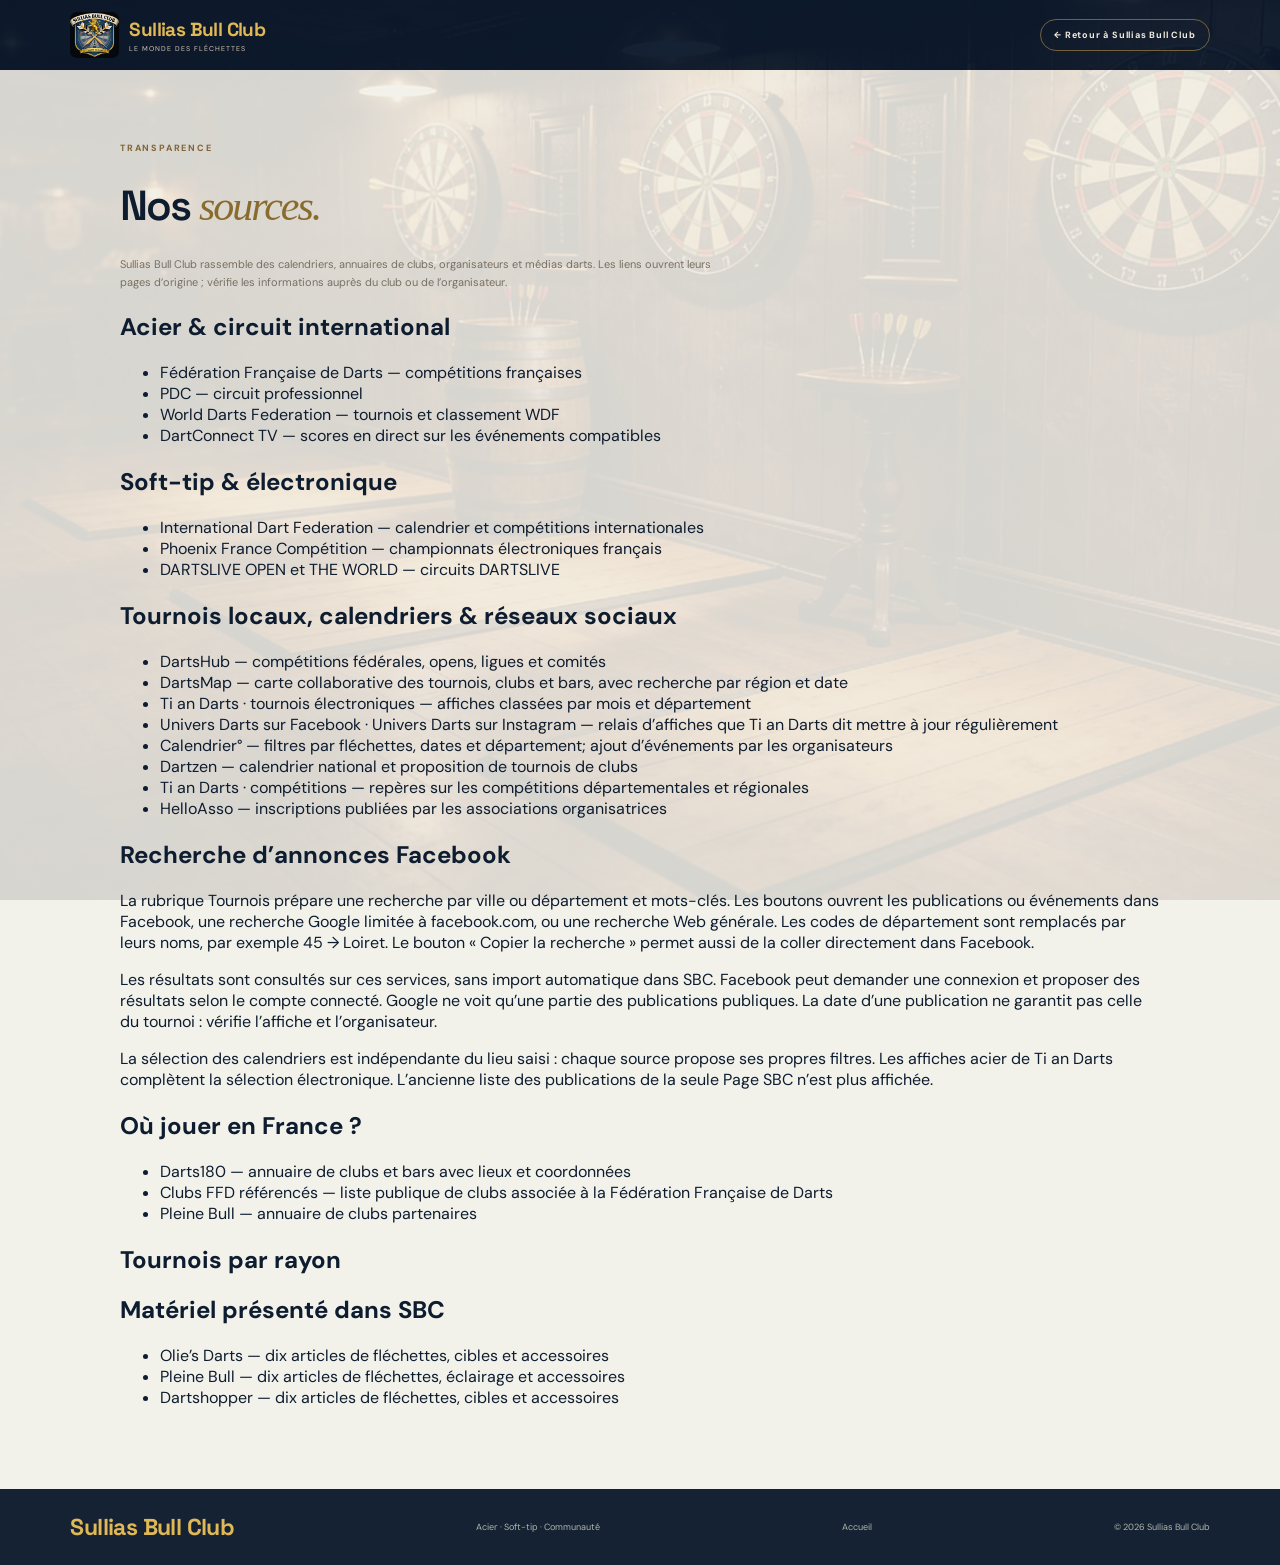
<file: site/sources.html>
<!doctype html>
<html lang="fr">
<head>
  <meta charset="utf-8">
  <meta name="viewport" content="width=device-width,initial-scale=1">
  <meta name="theme-color" content="#0d1c2f">
  <link rel="icon" href="./assets/sbc-app-192.png" type="image/png">
  <link rel="stylesheet" href="./styles.css">
  <link rel="manifest" href="./manifest.webmanifest">
  <title>Sources | Sullias Bull Club</title>
</head>
<body>
  <header class="topbar">
    <a class="brand" href="./" aria-label="Sullias Bull Club, accueil"><img class="club-logo" src="./assets/sbc-logo.png" alt=""><span class="brand-copy"><span class="brand-mark">Sullias Bull Club</span><span class="brand-sub">LE MONDE DES FLÉCHETTES</span></span></a>
    <a class="mode-chip" href="./">← Retour à Sullias Bull Club</a>
  </header>
  <main class="section">
    <span class="section-kicker">TRANSPARENCE</span>
    <h1 style="font:600 42px/1.05 var(--display);letter-spacing:-2px">Nos <em style="font-family:Georgia,serif;color:#896b2e;font-weight:400">sources.</em></h1>
    <p class="section-note" style="max-width:600px;margin-top:12px">Sullias Bull Club rassemble des calendriers, annuaires de clubs, organisateurs et médias darts. Les liens ouvrent leurs pages d’origine ; vérifie les informations auprès du club ou de l’organisateur.</p>

    <h2>Acier & circuit international</h2>
    <ul>
      <li><a href="https://www.ffdarts.fr/">Fédération Française de Darts</a> — compétitions françaises</li>
      <li><a href="https://www.pdc.tv/">PDC</a> — circuit professionnel</li>
      <li><a href="https://dartswdf.com/">World Darts Federation</a> — tournois et classement WDF</li>
      <li><a href="https://tv.dartconnect.com/">DartConnect TV</a> — scores en direct sur les événements compatibles</li>
    </ul>

    <h2>Soft-tip & électronique</h2>
    <ul>
      <li><a href="https://www.idfdarts.org/">International Dart Federation</a> — calendrier et compétitions internationales</li>
      <li><a href="https://phoenixfrancecompetition.fr/calendriers/">Phoenix France Compétition</a> — championnats électroniques français</li>
      <li><a href="https://www.dartslive-open.jp/">DARTSLIVE OPEN</a> et <a href="https://www.darts-theworld.com/">THE WORLD</a> — circuits DARTSLIVE</li>
    </ul>

    <h2>Tournois locaux, calendriers & réseaux sociaux</h2>
    <ul>
      <li><a href="https://compet.dartshub.fr/">DartsHub</a> — compétitions fédérales, opens, ligues et comités</li>
      <li><a href="https://dartsmap.fr/">DartsMap</a> — carte collaborative des tournois, clubs et bars, avec recherche par région et date</li>
      <li><a href="https://tiandarts.fr/tournois-flechettes-electros/">Ti an Darts · tournois électroniques</a> — affiches classées par mois et département</li>
      <li><a href="https://www.facebook.com/groups/869524631311158/">Univers Darts sur Facebook</a> · <a href="https://www.instagram.com/universdarts/">Univers Darts sur Instagram</a> — relais d’affiches que Ti an Darts dit mettre à jour régulièrement</li>
      <li><a href="https://calendrier.tournois-apps.com/">Calendrier°</a> — filtres par fléchettes, dates et département; ajout d’événements par les organisateurs</li>
      <li><a href="https://dartzen.com/tournois-flechettes-a-venir-france/">Dartzen</a> — calendrier national et proposition de tournois de clubs</li>
      <li><a href="https://tiandarts.fr/competitions-de-flechettes/">Ti an Darts · compétitions</a> — repères sur les compétitions départementales et régionales</li>
      <li><a href="https://www.helloasso.com/">HelloAsso</a> — inscriptions publiées par les associations organisatrices</li>
    </ul>

    <h2>Recherche d’annonces Facebook</h2>
    <p>La rubrique Tournois prépare une recherche par ville ou département et mots-clés. Les boutons ouvrent les publications ou événements dans Facebook, une recherche Google limitée à facebook.com, ou une recherche Web générale. Les codes de département sont remplacés par leurs noms, par exemple 45 → Loiret. Le bouton « Copier la recherche » permet aussi de la coller directement dans Facebook.</p>
    <p>Les résultats sont consultés sur ces services, sans import automatique dans SBC. Facebook peut demander une connexion et proposer des résultats selon le compte connecté. Google ne voit qu’une partie des publications publiques. La date d’une publication ne garantit pas celle du tournoi : vérifie l’affiche et l’organisateur.</p>
    <p>La sélection des calendriers est indépendante du lieu saisi : chaque source propose ses propres filtres. Les affiches acier de <a href="https://tiandarts.fr/tournois-a-venir/">Ti an Darts</a> complètent la sélection électronique. L’ancienne liste des publications de la seule Page SBC n’est plus affichée.</p>

    <h2>Où jouer en France ?</h2>
    <ul>
      <li><a href="https://darts180.fr/pages/trouver-un-club-de-flechettes-en-france">Darts180</a> — annuaire de clubs et bars avec lieux et coordonnées</li>
      <li><a href="https://www.google.com/maps/d/u/0/embed?mid=1Reigr1WjJE1hiUwXoMZQ1BGS9-6HF0Y&amp;ehbc=2E312F&amp;noprof=1&amp;ll=47.20706318987194%2C3.1511541456113346&amp;z=7">Clubs FFD référencés</a> — liste publique de clubs associée à la Fédération Française de Darts</li>
      <li><a href="https://pleinebull.fr/pages/clubs-partenaires">Pleine Bull</a> — annuaire de clubs partenaires</li>
    </ul>
    <p class="event-footnote">La rubrique « Où jouer » de SBC présente une liste simple filtrable par numéro de département, ville ou nom. Les entrées sont compilées depuis ces annuaires publics et peuvent changer ; vérifie les coordonnées, horaires et conditions d’accueil à la source.</p>

    <h2>Tournois par rayon</h2>
    <p class="event-footnote">Le carrousel utilise les annonces publiques DartsMap et des annonces complémentaires sourcées. Rayons de 50 à 500 km autour de Viglain, ou France entière, toutes disciplines confondues. Jusqu’à dix annonces sont affichées par sélection, parmi le nombre total indiqué. Les distances sont à vol d’oiseau ; certaines localisations sont approximatives. Les conditions de participation restent à confirmer auprès des organisateurs.</p>
    <p class="event-footnote">Repérage géographique : contours IGN/Etalab du projet <a href="https://github.com/gregoiredavid/france-geojson">France GeoJSON, Grégoire David</a>, sous Licence Ouverte, métropole, Corse et DROM. Les collectivités d’outre-mer ne sont pas couvertes par ces contours.</p>

    <h2>Matériel présenté dans SBC</h2>
    <ul>
      <li><a href="https://www.olies-darts.com/">Olie’s Darts</a> — dix articles de fléchettes, cibles et accessoires</li>
      <li><a href="https://pleinebull.fr/collections/nouveautes-flechettes">Pleine Bull</a> — dix articles de fléchettes, éclairage et accessoires</li>
      <li><a href="https://www.dartshopper.fr/vente/">Dartshopper</a> — dix articles de fléchettes, cibles et accessoires</li>
    </ul>
    <p class="event-footnote">Collecte des boutiques programmée toutes les 30 minutes sur GitHub Actions (un retard reste possible). Le catalogue est rechargé à l’ouverture de SBC, puis toutes les 30 minutes ; l’heure du relevé reste visible. Quatre sélections : CIBLE, FLÉCHETTES, PACK et PROMO, jusqu’à dix articles par famille et par vendeur. Les remises au panier ne sont pas déduites artificiellement des prix unitaires. Certaines sélections peuvent rester vides si la boutique limite la collecte. Les remises conditionnelles au panier sont indiquées séparément. Les carrousels changent d’article toutes les cinq secondes. En cas d’indisponibilité, le dernier relevé est conservé. Prix définitif et disponibilité à confirmer chez le vendeur.</p>

    <div class="event-footnote">Les publications Facebook et Instagram ne sont pas toutes publiques ou indexées. Tu peux proposer une annonce publique depuis la rubrique Tournois ; elle sera vérifiée auprès de l’organisateur avant publication.</div>
  </main>
  <footer><a class="brand" href="./"><span class="brand-mark">Sullias Bull Club</span></a><span>Acier · Soft-tip · Communauté</span><a href="./">Accueil</a><span>© 2026 Sullias Bull Club</span></footer>
  <script>if('serviceWorker' in navigator && location.protocol.startsWith('http'))navigator.serviceWorker.register('./sw.js').catch(()=>{});</script>
</body>
</html>
</file>
<file: site/styles.css>
@import url('https://fonts.googleapis.com/css2?family=DM+Sans:wght@400;500;600;700&family=Space+Grotesk:wght@500;600;700&display=swap');
:root{--ink:#18221c;--paper:#f3f3ed;--lime:#c5f35b;--muted:#778075;--line:#dfe2d8;--white:#fff;--display:'Space Grotesk',sans-serif;--body:'DM Sans',sans-serif}*{box-sizing:border-box}html{scroll-behavior:smooth;scroll-padding-top:86px}body{margin:0;background:var(--paper);color:var(--ink);font-family:var(--body);padding-bottom:0}a{color:inherit;text-decoration:none}button,input{font:inherit}.topbar{height:70px;background:var(--ink);color:white;display:flex;align-items:center;justify-content:space-between;padding:0 max(5.5%,calc((100% - 1180px)/2));position:sticky;top:0;z-index:10}.brand{display:flex;align-items:center;gap:12px}.brand-mark{font:700 28px var(--display);letter-spacing:-2px;color:var(--lime)}.brand-dot{color:#fff}.brand-sub{font-size:8px;letter-spacing:1.2px;color:#aeb8aa}.top-right{display:flex;align-items:center;gap:14px}.mode-chip{border:1px solid #586454;border-radius:30px;padding:9px 13px;background:transparent;color:#e8ede3;font-size:9px;letter-spacing:.8px;font-weight:700;cursor:pointer}.mode-chip span{margin-left:7px;color:var(--lime)}.search-button{width:34px;height:34px;border:0;border-radius:50%;background:#29362b;color:white;font-size:24px;cursor:pointer}.install-button{border:0;background:var(--lime);color:var(--ink);border-radius:20px;padding:10px 14px;font-size:10px;font-weight:700;cursor:pointer}.hero{min-height:435px;background:var(--ink);color:white;position:relative;overflow:hidden;padding:68px max(9%,calc((100% - 1040px)/2)) 52px}.hero-copy{position:relative;z-index:2;max-width:560px}.eyebrow,.section-kicker{font-size:9px;letter-spacing:1.8px;font-weight:700;color:#718267}.eyebrow{display:flex;align-items:center;gap:9px;color:var(--lime)}.pulse{width:7px;height:7px;background:var(--lime);border-radius:50%;box-shadow:0 0 0 5px #c5f35b1d}.hero h1{font:600 clamp(43px,6vw,69px)/.99 var(--display);letter-spacing:-3.8px;margin:24px 0 16px}.hero h1 em,.section-top h2 em,.live-copy h2 em,.guide-band h2 em{font-family:Georgia,serif;font-weight:400;color:var(--lime)}.hero p{font-size:13px;line-height:1.8;max-width:390px;color:#b3bcb1}.hero-cta{display:inline-flex;align-items:center;gap:24px;margin-top:17px;font-size:9px;font-weight:700;letter-spacing:1.3px;text-transform:uppercase}.hero-cta span{font-size:18px;color:var(--lime)}.hero-glow{position:absolute;right:5%;top:-40%;width:60%;height:160%;background:radial-gradient(ellipse,#71874428 0%,transparent 66%)}.hero-board{position:absolute;right:max(9%,calc((100% - 1060px)/2));top:27px;width:355px;height:355px;border:2px solid #d4ddce88;border-radius:50%;background:repeating-conic-gradient(from -9deg,#dfe6d9 0deg 1deg,transparent 1deg 18deg),radial-gradient(circle,transparent 0 8%,#dfe6d9 8.5% 9%,transparent 9.5% 31%,#dfe6d9 31.5% 32%,transparent 32.5% 58%,#dfe6d9 58.5% 59%,transparent 59.5% 79%,#dfe6d9 79.5% 80%,transparent 80.5%),repeating-conic-gradient(#26362b 0 18deg,#18221c 18deg 36deg);box-shadow:0 0 0 7px #9e4538,0 0 0 9px #e6e5d8,0 0 70px #d4e56c18}.board-lines{position:absolute;left:50%;top:0;bottom:0;width:2px;background:#e2e5da}.board-lines:after{content:'';position:absolute;left:-176px;top:50%;height:2px;width:352px;background:#e2e5da}.board-ring{position:absolute;inset:10%;border-radius:50%;border:7px solid #a24336}.ring-inner{inset:33%;border-width:5px;border-color:#bf4636}.board-bull{position:absolute;left:calc(50% - 16px);top:calc(50% - 16px);width:32px;height:32px;border-radius:50%;border:7px solid #d7ef60;background:#bb4738}.dart{position:absolute;z-index:2;left:32%;top:35%;width:158px;height:3px;background:linear-gradient(90deg,#e8ece2,#c5f35b);transform:rotate(-36deg);box-shadow:0 0 12px #c5f35b77}.dart:before{content:'';position:absolute;left:-10px;top:-5px;border-left:11px solid var(--lime);border-top:6px solid transparent;border-bottom:6px solid transparent}.dart:after{content:'';position:absolute;right:0;top:-5px;width:20px;height:12px;background:var(--lime);clip-path:polygon(0 50%,100% 0,70% 50%,100% 100%)}.hero-orbit{position:absolute;inset:-26px;border:1px solid #c5f35b2b;border-radius:50%}.hero-stamp{position:absolute;right:-32px;bottom:24px;font:700 14px/1.2 var(--display);letter-spacing:2px;text-align:center;color:#d1d9c8}.hero-stamp i{font-style:normal;color:var(--lime)}.hero-foot{position:absolute;left:max(9%,calc((100% - 1040px)/2));right:max(9%,calc((100% - 1040px)/2));bottom:0;height:34px;border-top:1px solid #415043;display:flex;justify-content:space-between;align-items:center;color:#8f9b8d;font-size:8px;letter-spacing:1.3px}.quick-nav{display:grid;grid-template-columns:repeat(3,1fr);padding:0 max(9%,calc((100% - 1040px)/2));background:var(--lime)}.quick-nav a{height:72px;border-right:1px solid #18221c20;display:flex;align-items:center;gap:10px;padding:0 14px;font-size:11px;font-weight:700}.quick-nav a:first-child{border-left:1px solid #18221c20}.quick-nav a b{margin-left:auto;font-size:14px;font-weight:500}.quick-icon{font-size:19px}.section{padding:65px max(9%,calc((100% - 1040px)/2))}.section-top{display:flex;align-items:end;justify-content:space-between;gap:22px}.section-top h2{font:600 37px/1.08 var(--display);letter-spacing:-1.8px;margin:9px 0 0}.section-top h2 em{color:#788755}.section-note{max-width:260px;margin:0 0 5px;color:var(--muted);font-size:11px;line-height:1.6}.filter-row{display:flex;gap:8px;margin:24px 0 18px;flex-wrap:wrap}.pill{border:1px solid #d5dace;color:#5e675e;border-radius:22px;padding:8px 13px;background:transparent;font-size:9px;font-weight:600;cursor:pointer}.pill.active{background:var(--ink);color:var(--lime);border-color:var(--ink)}.cards-grid{display:grid;grid-template-columns:repeat(3,1fr);gap:14px}.source-card{background:white;border:1px solid #e4e6df;border-radius:12px;padding:19px;min-height:164px;display:flex;flex-direction:column;transition:transform .18s,box-shadow .18s}.source-card:hover,.deal-card:hover,.event-card:hover{transform:translateY(-3px);box-shadow:0 11px 26px #1721170e}.source-top{display:flex;align-items:center;justify-content:space-between}.source-badge{font-size:8px;letter-spacing:.8px;font-weight:700;color:#58634e;background:#eaf0dc;border-radius:4px;padding:6px 8px}.source-badge.soft{color:#795f47;background:#f2e8dc}.source-badge.media{color:#536c70;background:#e3eeee}.source-card h3{font:600 17px var(--display);margin:14px 0 7px}.source-card p{font-size:10px;line-height:1.6;color:#70796d;margin:0 0 14px}.source-link{margin-top:auto;font-size:9px;font-weight:700;letter-spacing:.7px;text-transform:uppercase}.source-link span{color:#77944e;margin-left:8px}.event-section{background:#e9ebe3;padding:60px max(9%,calc((100% - 1040px)/2))}.big-dept{font:600 22px var(--display);color:#a1aa9c;letter-spacing:-1px}.event-tools{display:flex;justify-content:space-between;align-items:center;gap:15px;margin:23px 0}.search-field{min-width:250px;display:flex;align-items:center;gap:9px;background:white;border:1px solid #dce0d4;border-radius:8px;padding:0 12px;height:39px;color:#778075}.search-field span{font-size:21px}.search-field input{width:100%;border:0;outline:none;background:transparent;font-size:10px;color:var(--ink)}.search-field input::placeholder{color:#939b90}.compact{margin:0}.compact .pill{padding:8px 11px}.event-grid{display:grid;grid-template-columns:repeat(3,1fr);gap:13px}.event-card{background:white;border-radius:11px;border:1px solid #e1e5dc;padding:17px;transition:.18s}.event-card-head{display:flex;justify-content:space-between;align-items:flex-start;gap:10px}.event-type{font-size:8px;font-weight:700;letter-spacing:.6px;text-transform:uppercase;padding:6px 8px;border-radius:4px;background:#e9efd9;color:#5e7140}.event-type.community{background:#efe7dd;color:#80654d}.verify-state{font-size:8px;color:#859080}.event-date{font:600 11px var(--display);color:#70834f}.event-card h3{font:600 15px/1.3 var(--display);margin:10px 0 5px}.event-place{font-size:10px;color:#667065}.event-extra{display:flex;justify-content:space-between;border-top:1px solid #e7e9e2;margin-top:13px;padding-top:11px;color:#8a9287;font-size:9px}.event-card a{font-weight:700;color:#50653a}.event-footnote{margin:18px 0 0;color:#727b70;font-size:9px;line-height:1.55}.event-footnote span{color:#768951}.no-results{grid-column:1/-1;padding:28px;background:#f6f7f3;border-radius:10px;color:#757d72;font-size:12px}.live-section{padding-top:58px;padding-bottom:58px}.live-card{position:relative;overflow:hidden;min-height:300px;border-radius:17px;background:var(--ink);color:white;padding:25px 34px}.live-signal{display:flex;align-items:center;gap:8px;position:relative;z-index:2;color:var(--lime);font-size:8px;letter-spacing:1.5px;font-weight:700}.live-signal i{width:6px;height:6px;background:#ed5c49;border-radius:50%;box-shadow:0 0 0 4px #ed5c4928}.live-copy{position:relative;z-index:2;max-width:380px}.live-copy h2{font:600 38px/1.04 var(--display);letter-spacing:-1.7px;margin:26px 0 12px}.live-copy p{font-size:11px;line-height:1.65;color:#b1bbb0;max-width:320px}.light-link{display:inline-block;margin-top:9px;font-size:9px;font-weight:700;letter-spacing:.8px;text-transform:uppercase}.light-link span{color:var(--lime);margin-left:13px}.score-art{position:absolute;right:8%;top:20px;width:320px;height:250px;display:grid;place-items:center}.score-ring{position:absolute;inset:7px;border:1px solid #c5f35b35;border-radius:50%;box-shadow:inset 0 0 60px #c5f35b09}.score-frame{width:185px;height:185px;border:7px solid #a8493a;outline:3px solid #e1e1d5;border-radius:50%;background:repeating-conic-gradient(#e2e4d9 0deg 2deg,transparent 2deg 18deg),repeating-conic-gradient(#26352b 0 18deg,#162019 18deg 36deg);position:relative;display:flex;align-items:center;justify-content:center;flex-direction:column;box-shadow:0 0 0 13px #1b281d}.score-frame:after{content:'';position:absolute;width:27px;height:27px;border-radius:50%;background:#c5f35b;border:7px solid #b34336}.score-frame span,.score-frame b,.score-frame i,.score-frame small{z-index:1}.score-frame span{position:absolute;top:15px;right:11px;background:#ed5946;border-radius:10px;padding:4px 6px;font-size:7px;font-weight:700}.score-frame b{font:700 35px var(--display);color:#fff;text-shadow:0 2px 5px #111}.score-frame i{font:700 19px var(--display);color:var(--lime);font-style:normal;margin-top:-4px}.score-frame small{position:absolute;bottom:17px;color:#dae3d3;font-size:6px;letter-spacing:1px}.deal-grid{display:grid;grid-template-columns:repeat(3,1fr);gap:14px;margin-top:24px}.deal-card{display:flex;flex-direction:column;min-height:185px;padding:19px;background:white;border:1px solid #e2e5dc;border-radius:12px;transition:.18s}.deal-name{font:600 18px var(--display);margin-top:20px}.deal-description{font-size:10px;color:#748071;line-height:1.6;margin:8px 0 15px}.deal-card a{margin-top:auto;font-size:9px;font-weight:700;text-transform:uppercase;letter-spacing:.8px}.deal-card a span{color:#769244;margin-left:8px}.disclaimer{font-size:9px;color:#838b80;margin-top:15px}.guide-band{background:#263329;color:#fff;padding:32px max(9%,calc((100% - 1040px)/2));display:flex;align-items:center;gap:22px}.guide-symbol{color:var(--lime);font-size:35px}.guide-band h2{font:600 22px var(--display);margin:7px 0}.guide-band h2 em{color:var(--lime)}.guide-band p{font-size:10px;color:#b0b9ae;margin:0}.guide-band>a{margin-left:auto;white-space:nowrap;color:white;font-size:9px;text-transform:uppercase;letter-spacing:.7px;font-weight:700}.guide-band>a span{color:var(--lime);margin-left:10px}.subscribe-strip{margin:46px auto 60px;max-width:1040px;border-top:1px solid var(--line);border-bottom:1px solid var(--line);padding:22px 0;display:flex;align-items:center;gap:20px}.subscribe-mark{font:700 23px var(--display);letter-spacing:-2px;color:var(--ink)}.subscribe-mark span{color:#88a34c}.subscribe-strip h2{font:600 16px var(--display);margin:0 0 4px}.subscribe-strip p{color:var(--muted);font-size:10px;margin:0}.subscribe-strip button{margin-left:auto;background:var(--lime);border:0;border-radius:5px;padding:12px 14px;font-size:9px;font-weight:700;cursor:pointer}footer{background:var(--ink);color:#aeb8aa;padding:23px max(5.5%,calc((100% - 1180px)/2));display:flex;align-items:center;justify-content:space-between;font-size:9px}footer .brand-mark{font-size:23px}.bottom-nav{display:none}dialog{border:0;border-radius:16px;padding:28px;background:var(--paper);color:var(--ink);width:min(440px,calc(100% - 28px));box-shadow:0 25px 80px #0005}dialog::backdrop{background:#101811b5;backdrop-filter:blur(4px)}dialog form{position:relative}.close-dialog{position:absolute;right:0;top:-5px;border:0;background:none;font-size:25px;color:#61705e;cursor:pointer}dialog h2{font:600 30px/1.1 var(--display);margin:13px 0 20px;letter-spacing:-1px}dialog h2 em{font-family:Georgia,serif;color:#71804f;font-weight:400}.discipline-options{display:grid;gap:8px}.discipline-options label{display:grid;grid-template-columns:18px 1fr;gap:5px 8px;background:white;padding:13px;border:1px solid var(--line);border-radius:8px;font-size:12px;font-weight:700}.discipline-options input{grid-row:span 2;accent-color:#759446}.discipline-options small{font-size:9px;color:var(--muted);font-weight:400}.primary-button{width:100%;margin-top:17px;padding:12px;border:0;border-radius:6px;background:var(--ink);color:var(--lime);font-size:10px;font-weight:700;cursor:pointer}.dialog-search{width:100%;margin-top:18px;padding:12px;border:1px solid var(--line);border-radius:7px;background:#fff;font-size:12px}#toast{position:fixed;left:50%;bottom:24px;transform:translate(-50%,20px);opacity:0;pointer-events:none;background:var(--ink);color:white;padding:11px 16px;border-radius:20px;font-size:10px;z-index:30;transition:.2s}#toast.show{opacity:1;transform:translate(-50%,0)}
@media(max-width:850px){.hero{padding-left:7%;padding-right:7%}.hero-board{right:4%;width:300px;height:300px;top:45px;opacity:.68}.board-lines:after{left:-149px;width:300px}.hero-copy{max-width:470px}.quick-nav{padding:0 5%}.quick-nav a{padding:0 8px;gap:7px;font-size:10px}.section,.event-section{padding-left:7%;padding-right:7%}.cards-grid,.event-grid,.deal-grid{grid-template-columns:repeat(2,1fr)}.score-art{right:2%;opacity:.8}.subscribe-strip{margin-left:7%;margin-right:7%}.guide-band{padding-left:7%;padding-right:7%}}
@media(max-width:600px){body{padding-bottom:66px}.topbar{height:61px;padding:0 5%}.brand{gap:8px}.brand-mark{font-size:26px}.brand-sub{font-size:7px;letter-spacing:.7px}.top-right{gap:7px}.mode-chip{padding:8px 9px;font-size:8px}.install-button{padding:9px 10px;font-size:8px}.search-button{width:30px;height:30px;font-size:20px}.hero{min-height:575px;padding:51px 6% 55px}.hero-copy{max-width:100%}.hero h1{font-size:52px;letter-spacing:-3px;margin:18px 0 12px}.hero p{font-size:12px;line-height:1.65;max-width:300px}.hero-board{width:240px;height:240px;top:auto;right:3%;bottom:45px;opacity:.56}.board-lines:after{left:-119px;width:240px}.board-ring{border-width:5px}.ring-inner{border-width:4px}.board-bull{width:24px;height:24px;left:calc(50% - 12px);top:calc(50% - 12px);border-width:5px}.dart{width:113px}.hero-stamp{right:-23px;bottom:8px;font-size:11px}.hero-foot{left:6%;right:6%;height:31px;font-size:6px;letter-spacing:.7px}.quick-nav{display:none}.section{padding:45px 5%}.section-top{align-items:flex-start}.section-top h2{font-size:30px;letter-spacing:-1.3px}.section-note{font-size:9px;max-width:135px;margin-top:21px}.section-kicker{font-size:8px;letter-spacing:1.2px}.filter-row{gap:6px;margin:19px 0 14px}.pill{font-size:8px;padding:8px 10px}.cards-grid{grid-template-columns:1fr;gap:9px}.source-card{min-height:135px;padding:15px}.source-card h3{font-size:16px;margin:11px 0 5px}.source-card p{font-size:10px;margin-bottom:10px}.event-section{padding:43px 5%}.big-dept{font-size:15px;margin-top:17px}.event-tools{align-items:stretch;flex-direction:column;gap:10px;margin:18px 0}.search-field{min-width:0;width:100%;height:38px}.search-field input{font-size:9px}.compact{flex-wrap:nowrap;overflow:auto;padding-bottom:2px}.compact .pill{white-space:nowrap}.event-grid{grid-template-columns:1fr;gap:8px}.event-card{padding:14px}.event-card h3{font-size:14px}.event-footnote{font-size:8px}.live-section{padding:42px 5%}.live-card{min-height:440px;padding:21px}.live-copy h2{font-size:34px;margin-top:20px}.live-copy p{font-size:10px;max-width:270px}.score-art{top:auto;bottom:5px;right:calc(50% - 140px);width:280px;height:220px;opacity:.75}.score-frame{width:155px;height:155px}.score-ring{inset:12px}.deal-grid{grid-template-columns:1fr;gap:9px;margin-top:19px}.deal-card{min-height:154px;padding:15px}.deal-name{margin-top:13px;font-size:17px}.deal-description{font-size:10px}.guide-band{padding:23px 5%;gap:13px;align-items:flex-start}.guide-symbol{font-size:27px}.guide-band h2{font-size:17px}.guide-band p{max-width:220px;font-size:9px}.guide-band>a{margin-left:0;align-self:center;font-size:0}.guide-band>a span{font-size:17px;margin:0}.subscribe-strip{margin:28px 5% 35px;padding:17px 0;gap:10px;align-items:flex-start}.subscribe-mark{font-size:19px}.subscribe-strip h2{font-size:12px}.subscribe-strip p{font-size:8px;line-height:1.5;max-width:180px}.subscribe-strip button{font-size:0;padding:10px;margin-top:0}.subscribe-strip button:after{content:'Partager ↗';font-size:8px}footer{padding:16px 5%;font-size:8px;gap:10px;flex-wrap:wrap}footer>span:first-of-type{display:none}.bottom-nav{display:flex;position:fixed;z-index:20;bottom:0;left:0;right:0;height:64px;padding-bottom:env(safe-area-inset-bottom);background:#fff;border-top:1px solid var(--line);justify-content:space-around;align-items:center;box-shadow:0 -4px 20px #1018110a}.bottom-nav a{color:#7d867b;font-size:8px;display:flex;flex-direction:column;gap:3px;align-items:center;min-width:52px}.bottom-nav a span{font-size:17px;line-height:1}.bottom-nav a.selected{color:var(--ink);font-weight:700}.bottom-nav a.selected span{color:#779648}#toast{bottom:75px}}

/* Sullias Bull Club identity */
:root{--ink:#0d1c2f;--paper:#f2ede3;--lime:#d4a849;--muted:#786f62;--line:#ddd5c6}
.topbar{background:#081629}
.brand{gap:10px}
.brand-copy{display:flex;flex-direction:column;gap:2px}
.club-logo{display:block;width:49px;height:46px;object-fit:contain;object-position:center;border-radius:7px;background:#05080d}
.brand-mark{color:#e0b856}
.brand-sub{color:#d0c7b5}
.mode-chip{border-color:#73613d;color:#f4eee0}
.search-button{background:#182c45}
.hero{background-image:linear-gradient(90deg,rgba(5,11,20,.96) 0%,rgba(7,15,25,.86) 43%,rgba(7,15,25,.45) 100%),url('./assets/sbc-background.jpg');background-size:cover;background-position:center 57%}
.hero-glow{background:radial-gradient(ellipse,#d4a84925 0%,transparent 68%)}
.hero-foot{border-color:#d4a84955;color:#d0c6b3}
.eyebrow,.section-kicker{color:#806332}
.eyebrow{color:#e0b856}
.hero h1 em,.section-top h2 em,.live-copy h2 em,.guide-band h2 em{color:#e0b856}
.hero-cta span,.hero-cta:hover{color:#e0b856}
.pulse{background:#e0b856;box-shadow:0 0 0 5px #d4a8492c}
.quick-nav{background:#d4a849}
.quick-nav a{border-color:#1620332b}
.quick-nav a:first-child{border-left-color:#1620332b}
.source-badge{background:#f2ead9;color:#76551e}
.source-badge.soft{background:#e8edf2;color:#314a65}
.source-badge.media{background:#ece7df;color:#655a4a}
.pill.active{background:#0d1c2f;color:#e0b856;border-color:#0d1c2f}
.event-section{background:#e9e2d5}
.event-type{background:#f2e6c8;color:#72551e}
.event-type.community{background:#eee4d8;color:#725b43}
.event-date{color:#896b2e}
.event-footnote span,.source-link span,.deal-card a span{color:#9b742c}
.live-card{background:#0b1a2b}
.live-signal{color:#e0b856}
.score-ring{border-color:#d4a84942;box-shadow:inset 0 0 60px #d4a8490a}
.score-frame i{color:#f1ca6d}
.guide-band{background:#14253a}
.guide-symbol,.guide-band>a span{color:#e0b856}
.subscribe-strip button,.install-button{background:#d4a849;color:#101b29}
.bottom-nav a.selected span{color:#9b742c}
footer{background:#081629}
footer .club-logo{width:38px;height:36px}
.brand-mark{font-size:clamp(14px,1.55vw,19px);letter-spacing:-.6px;white-space:nowrap}
.brand-sub{font-size:7px;letter-spacing:1px}
.event-description{font-size:10px;line-height:1.55;color:#6f6a60;margin:8px 0 0}
.social-links{display:flex;flex-wrap:wrap;gap:8px;margin-top:10px}
.social-links a{font-size:8px;font-weight:700;color:#806328}
@media(max-width:600px){.topbar{padding:0 4%}.brand{gap:6px}.club-logo{width:36px;height:36px}.brand-mark{font-size:13px;letter-spacing:-.45px}.brand-sub{font-size:5px;letter-spacing:.55px}.hero{background-position:61% center;min-height:575px}.hero-copy{max-width:90%}.hero-foot{left:6%;right:6%;z-index:2}.hero h1 em{color:#f1ca6d}footer .club-logo{width:33px;height:31px}.event-description{font-size:9px}.social-links a{font-size:8px}}

.quick-nav{grid-template-columns:repeat(4,1fr)}
.product-grid{display:grid;grid-template-columns:repeat(3,minmax(0,1fr));gap:16px;margin-top:26px}
.product-card{overflow:hidden;background:#fff;border:1px solid #e3ddcf;border-radius:12px;display:flex;flex-direction:column;transition:transform .18s,box-shadow .18s}
.product-card:hover{transform:translateY(-3px);box-shadow:0 11px 26px #17211712}
.product-visual{height:190px;padding:15px;background:#fff;display:grid;place-items:center}
.product-visual img{width:100%;height:100%;object-fit:contain}
.product-content{padding:17px;display:flex;flex:1;flex-direction:column}
.product-kind{color:#87652e;font-size:8px;font-weight:700;letter-spacing:.8px;text-transform:uppercase}
.product-content h3{font:600 17px/1.2 var(--display);margin:9px 0}
.product-content p{color:#726d63;font-size:10px;line-height:1.6;margin:0 0 14px}
.product-shop{font-size:9px;color:#8a8173;margin-top:auto}
.product-link{display:block;margin-top:13px;padding:10px 12px;background:#0d1c2f;color:#f2ede3;border-radius:5px;font-size:9px;font-weight:700;text-align:center}
.product-link span{color:#e0b856;margin-left:5px}
.product-note{margin:16px 0 0;color:#786f62;font-size:9px;line-height:1.5}
@media(max-width:850px){.product-grid{grid-template-columns:repeat(2,minmax(0,1fr))}}
@media(max-width:600px){.product-grid{grid-template-columns:1fr;gap:10px}.product-visual{height:170px}.product-content{padding:15px}}

.quick-nav{grid-template-columns:repeat(5,minmax(0,1fr))}
.club-search-tools{display:flex;align-items:center;gap:16px;margin:20px 0 10px}
.club-search-tools .search-field{width:min(100%,520px);height:44px}
.club-count{font-size:11px;font-weight:700;color:#756d5e;white-space:nowrap}
.club-list{display:flex;flex-direction:column;background:#fff;border:1px solid #e3ddcf;border-radius:12px;overflow:hidden}
.club-entry{display:flex;justify-content:space-between;align-items:center;gap:18px;padding:16px 19px;border-bottom:1px solid #eeeae1}
.club-entry:last-child{border-bottom:0}
.club-entry-main{min-width:0}
.club-department{display:inline-block;color:#806328;font-size:9px;font-weight:800;letter-spacing:.7px;text-transform:uppercase}
.club-entry h3{font:600 16px/1.25 var(--display);margin:5px 0}
.club-location{font-size:11px;color:#6f766b;margin:0;line-height:1.5}
.club-detail{display:block;margin-top:5px;font-size:9px;color:#8a887e}
.club-entry-aside{display:flex;flex-direction:column;align-items:flex-end;gap:9px;flex-shrink:0}
.club-source-tags{display:flex;flex-wrap:wrap;justify-content:flex-end;gap:5px}
.club-source-tag{font-size:8px;color:#687363;background:#f2f3ec;border-radius:20px;padding:5px 8px;white-space:nowrap}
.club-entry-link{font-size:9px;font-weight:700;color:#87652e;white-space:nowrap}
.club-more{display:block;margin:16px auto 0;padding:11px 18px;border:1px solid #bcb6a8;border-radius:24px;background:transparent;color:#18221c;font-size:10px;font-weight:700;cursor:pointer}
.club-more[hidden]{display:none}
.club-note{margin:14px 0 0;color:#7a7a70;font-size:9px;line-height:1.7}
.club-note a{font-weight:700;text-decoration:underline;text-underline-offset:2px}
@media(max-width:600px){.club-search-tools{align-items:stretch;flex-direction:column;gap:8px}.club-search-tools .search-field{width:100%;height:40px}.club-entry{align-items:flex-start;padding:13px 14px;gap:8px;flex-direction:column}.club-entry h3{font-size:14px}.club-entry-aside{width:100%;align-items:flex-start;flex-direction:row;justify-content:space-between}.club-source-tags{justify-content:flex-start}.club-entry-link{align-self:center}.club-count{font-size:9px}.club-note{font-size:8px}.bottom-nav a{flex:1;min-width:0}}

body{background-color:var(--paper);background-image:linear-gradient(rgba(243,243,237,.32),rgba(243,243,237,.32)),url('./assets/sbc-background.jpg');background-size:cover;background-position:center;background-attachment:fixed;background-repeat:no-repeat}
.topbar{background:rgba(8,22,41,.94)}
.hero{background-image:linear-gradient(90deg,rgba(5,11,20,.93) 0%,rgba(7,15,25,.82) 43%,rgba(7,15,25,.38) 100%),url('./assets/sbc-background.jpg');background-size:cover;background-position:center 57%}
.hero-copy{max-width:680px}
.hero h1{font-size:clamp(40px,5.3vw,62px);letter-spacing:-3px}
.quick-nav{background:rgba(212,168,73,.94)}
.section{background-color:rgba(243,243,237,.82)}
.event-section{background:rgba(233,226,213,.84)}
.live-card{background:rgba(11,26,43,.94)}

.product-grid{align-items:stretch}
.shop-carousel{min-width:0;overflow:hidden;background:#fff;border:1px solid #e3ddcf;border-radius:12px;box-shadow:0 6px 24px #0d1c2f08}
.shop-carousel-header{min-height:82px;display:flex;align-items:center;justify-content:space-between;gap:12px;padding:18px;border-bottom:1px solid #eee8dc;background:#fbf9f4}
.shop-carousel-header h3{font:600 21px/1.2 var(--display);margin:5px 0 0;letter-spacing:-.6px}
.shop-carousel-header>a{font-size:11px;font-weight:600;color:#76551f;white-space:nowrap}
.product-slide{animation:product-reveal .35s ease-out}
.product-slide[hidden],.product-image-fallback[hidden],.product-visual img[hidden]{display:none}
.shop-carousel .product-visual{height:230px;padding:20px;overflow:hidden;grid-template-rows:minmax(0,1fr);grid-template-columns:minmax(0,1fr)}
.shop-carousel .product-visual img{min-width:0;min-height:0;max-width:100%;max-height:100%}
.shop-carousel .product-content{min-height:240px;padding:16px 18px 18px}
.shop-carousel h4{font:600 16px/1.35 var(--display);height:5.4em;margin:8px 0 14px;display:-webkit-box;-webkit-box-orient:vertical;-webkit-line-clamp:4;overflow:hidden}
.shop-carousel .product-link{margin-top:auto;font-size:12px;min-height:40px;display:flex;align-items:center;justify-content:center}
.product-image-fallback{font-size:13px;color:#756d5e}
.product-price-block{min-height:57px;margin:0 0 12px}
.product-price-row{display:flex;align-items:baseline;gap:10px;flex-wrap:wrap}
.product-price{font:700 25px/1.2 var(--display);color:#10263e;font-variant-numeric:tabular-nums}
.product-old-price{font-size:13px;color:#827766}
.product-price-note{display:block;font-size:10px;color:#756d5e;margin-top:5px;line-height:1.5}
.product-price-unavailable{font-size:12px;color:#756d5e}
.carousel-controls{display:flex;align-items:center;gap:8px;min-height:64px;padding:10px 14px;border-top:1px solid #eee8dc;background:#fbf9f4}
.carousel-controls button{min-width:44px;min-height:44px;border:1px solid #d8d2c5;border-radius:8px;background:#fff;color:#10263e;font-weight:600;font-size:19px;cursor:pointer}
.carousel-controls .carousel-pause{font-size:12px;padding:0 12px}
.carousel-controls button:hover{background:#eee8db}
.carousel-controls button:focus-visible,.shop-carousel a:focus-visible{outline:3px solid #b68c3b;outline-offset:2px}
.carousel-count{margin-left:auto;color:#766b59;font-size:12px;font-variant-numeric:tabular-nums;white-space:nowrap}
@keyframes product-reveal{from{opacity:.35;transform:translateX(10px)}to{opacity:1;transform:translateX(0)}}
@media(prefers-reduced-motion:reduce){.product-slide{animation:none}}
@media(max-width:600px){.shop-carousel .product-visual{height:220px}.shop-carousel-header{min-height:76px}.product-grid{gap:18px}}
.guide-band{background:rgba(20,37,58,.94)}
.subscribe-strip{background:rgba(243,243,237,.88);border-radius:10px}
footer{background:rgba(8,22,41,.94)}
.bottom-nav{background:rgba(255,255,255,.95)}
@media(max-width:600px){.hero h1{font-size:clamp(34px,9vw,42px);letter-spacing:-2px}.hero-copy{max-width:100%}}

.event-submit{display:flex;align-items:center;justify-content:space-between;gap:18px;margin-top:20px;padding:18px 20px;background:#f7f3e9;border:1px solid #ddd5c6;border-radius:10px}.event-submit h3{font:600 16px var(--display);margin:6px 0}.event-submit p{font-size:10px;line-height:1.5;color:#786f62;margin:0}.event-submit>a{white-space:nowrap;background:#0d1c2f;color:#f2ede3;padding:11px 14px;border-radius:5px;font-size:9px;font-weight:700}.event-submit>a span{color:#e0b856;margin-left:8px}@media(max-width:600px){.event-submit{align-items:flex-start;flex-direction:column;padding:15px}.event-submit>a{align-self:stretch;text-align:center}}

.live-heading{display:flex;align-items:end;justify-content:space-between;gap:20px;margin-bottom:18px}.live-heading h2{font:600 34px/1.08 var(--display);letter-spacing:-1.4px;margin:10px 0 7px}.live-heading h2 em{font-family:Georgia,serif;font-weight:400;color:#788755}.live-heading p{font-size:11px;line-height:1.6;color:var(--muted);margin:0}.live-heading .live-signal{color:#738452}.live-heading .live-signal i{background:#ed5c49;box-shadow:0 0 0 4px #ed5c4928}.live-heading .light-link{white-space:nowrap;color:var(--ink)}.sofascore-frame{width:100%;height:min(760px,82vh);min-height:520px;background:#fff;border:1px solid #dfe2d8;border-radius:12px;overflow:hidden;box-shadow:0 12px 35px #18221c12}.sofascore-frame iframe{display:block;width:100%;height:100%;border:0;background:#fff}.sofascore-note{font-size:9px;color:#838b80;margin:10px 0 0}.sofascore-note a{text-decoration:underline}@media(max-width:640px){.live-heading{align-items:flex-start;flex-direction:column}.live-heading h2{font-size:29px}.live-heading .light-link{margin-top:0}.sofascore-frame{height:72vh;min-height:430px}}


.sofascore-unavailable{display:flex;align-items:center;justify-content:space-between;gap:20px;padding:22px 24px;background:rgba(11,26,43,.94);color:#f2ede3;border:1px solid #d4a84955;border-radius:12px}
.sofascore-unavailable strong{font:600 17px var(--display)}
.sofascore-unavailable p{margin:6px 0 0;color:#b8b3a8;font-size:11px;line-height:1.6}
.sofascore-unavailable>a{flex-shrink:0;padding:12px 15px;background:#d4a849;color:#0d1c2f;border-radius:5px;font-size:9px;font-weight:700;text-transform:uppercase;letter-spacing:.6px}
.sofascore-unavailable>a span{margin-left:8px}
@media(max-width:640px){.sofascore-unavailable{align-items:flex-start;flex-direction:column;padding:18px}.sofascore-unavailable>a{align-self:stretch;text-align:center}}


/* Club search: keep results hidden until a query is entered */
.club-list[hidden]{display:none}
.club-search-hint{margin:12px 0 0;padding:15px 18px;border:1px dashed #c7bdab;border-radius:8px;color:#786f62;background:rgba(255,255,255,.55);font-size:11px;line-height:1.6}
@media(max-width:600px){.club-search-hint{font-size:10px;padding:13px 14px}}
/* Tournois : recherche compacte, résultats à la demande */
#event-filters,.event-submit,.event-footnote{display:none}
.event-grid[hidden]{display:none}
.event-hint{margin:10px 0 0;color:#786f62;font-size:10px;line-height:1.5}

/* Tournois : recherche compacte, options et calendriers dépliables. */
.tournament-search{padding:14px 16px;background:#fbf9f4;border:1px solid #d6cab3;border-radius:9px;margin-bottom:12px}
.tournament-search h3{font:600 17px/1.25 var(--display);margin:0 0 12px;color:#10263e}
.tournament-search-fields{display:grid;grid-template-columns:1fr 1fr;gap:12px}
.tournament-search-fields label{display:flex;flex-direction:column;gap:5px;min-width:0;font-size:11px;font-weight:600;color:#364359}
.tournament-search-fields input{box-sizing:border-box;width:100%;min-height:40px;padding:8px 10px;border:1px solid #c5bdaf;border-radius:5px;background:#fff;color:#10263e;font:400 16px/1.3 var(--body,sans-serif)}
.tournament-search-links{display:flex;flex-wrap:wrap;gap:8px}
.tournament-primary-links{margin-top:10px}
.tournament-search-links a{min-height:40px;display:inline-flex;align-items:center;justify-content:space-between;gap:12px;border:1px solid #b7a88c;border-radius:5px;background:white;padding:8px 12px;color:#10263e;font-size:12px;font-weight:600}
.tournament-primary-links a:first-child{background:#10263e;border-color:#10263e;color:#fff}
.tournament-search-links a:hover{box-shadow:0 3px 10px #10263e20}
.tournament-search-links span{color:#b38b38}
.tournament-more{margin-top:10px}
.tournament-more summary,.tournament-calendars>summary{cursor:pointer;color:#554321;font-size:12px;font-weight:600;min-height:28px;line-height:28px}
.tournament-more[open]>summary{margin-bottom:8px}
.tournament-shortcuts{display:flex;flex-wrap:wrap;gap:7px;margin:0 0 10px}
.tournament-shortcuts button,.tournament-copy{min-height:36px;padding:7px 10px;border:1px solid #d5c8ad;border-radius:5px;background:#f0eadc;color:#554321;font:500 12px/1.3 var(--body,sans-serif);cursor:pointer}
.tournament-query{margin:10px 0 8px;font-size:12px;line-height:1.5;color:#10263e;overflow-wrap:anywhere}
.tournament-help{font-size:11px;line-height:1.5;color:#675f52;margin:6px 0 0}
.tournament-search :is(input,button,a,summary):focus-visible,.tournament-calendars>summary:focus-visible{outline:3px solid #b68c3b;outline-offset:3px}
.tournament-calendars{border-bottom:1px solid #d6cab3;padding:0 0 8px}
.tournament-calendars[open]>summary{margin-bottom:14px}
.tournament-calendar-heading h3{display:none}
.tournament-calendar-heading p{font-size:12px;line-height:1.6;color:#675f52;margin:0 0 12px}
#tournois #event-filters{display:flex;margin-bottom:14px;flex-wrap:wrap}
.tournament-submit-link{display:inline-block;margin-top:8px;font-size:11px;color:#655331;text-decoration:underline;min-height:30px;line-height:30px}
@media(max-width:600px){.tournament-search{padding:12px}.tournament-search-fields{gap:8px}.tournament-search-links a{font-size:11px;padding:8px 10px}.tournament-primary-links a{flex:1;gap:5px}}

/* Conditions des remises panier, distinctes du prix de chaque article. */
.shop-promotion{margin:0;padding:12px 18px;font-size:14px;line-height:1.5;background:rgba(240,190,40,.12);border-bottom:1px solid var(--line,rgba(255,255,255,.12))}
.shop-promotion a{color:inherit;text-decoration:underline;text-underline-offset:3px}
#product-refresh-status{margin-bottom:16px;font-size:14px}

/* Tournois locaux : une annonce compacte, la recherche reste indépendante. */
.nearby-tournaments{margin:0 0 20px;padding:20px;background:#fff;border:1px solid #e3ddcf;border-radius:12px;box-shadow:0 6px 24px #0d1c2f08}
.nearby-heading{display:flex;align-items:center;justify-content:space-between;gap:12px}
.nearby-heading h3{font:600 22px/1.2 var(--display);margin:0;color:#0d1c2f;letter-spacing:-.5px}
.nearby-radius{background:#0d1c2f;color:#fff;border-radius:30px;padding:6px 12px;white-space:nowrap;font-size:14px}
.nearby-status{font-size:14px;line-height:1.5;color:#655c4e;margin:10px 0 16px}
.nearby-slide{display:grid;grid-template-columns:120px minmax(0,1fr);gap:20px;align-items:start;min-height:210px}
.nearby-slide[hidden],.nearby-controls[hidden],.nearby-poster[hidden],.nearby-date-visual[hidden]{display:none}
.nearby-visual{width:120px;min-height:165px;border-radius:8px;overflow:hidden;background:#f6f3eb}
.nearby-poster{display:block;width:100%;height:170px;object-fit:contain}
.nearby-date-visual{min-height:170px;display:flex;flex-direction:column;align-items:center;justify-content:center;gap:3px;background:#0d1c2f;color:#e9c35d}
.nearby-date-visual span:first-child{font:600 45px/1 var(--display)}
.nearby-date-visual span{font-size:16px}
.nearby-content{min-width:0}
.nearby-content h4{font:600 20px/1.3 var(--display);margin:8px 0;color:#0d1c2f;overflow-wrap:anywhere}
.nearby-tags{display:flex;flex-wrap:wrap;gap:8px;align-items:center;font-size:14px;font-weight:600;color:#75551e}
.nearby-tags span{padding:4px 9px;border-radius:20px;background:#f6f1e5}
.nearby-date{margin:0 0 5px;font-size:16px;font-weight:600;color:#0d1c2f}
.nearby-place{margin:0;font-size:16px;line-height:1.5;overflow-wrap:anywhere}
.nearby-details,.nearby-access{margin:5px 0 0;font-size:14px;line-height:1.45;overflow-wrap:anywhere}
.nearby-access{color:#75551e;font-weight:600}
.nearby-source{display:flex;flex-wrap:wrap;justify-content:space-between;align-items:center;gap:10px;margin-top:12px}
.nearby-source span{font-size:12px;line-height:1.5;color:#655c4e}
.nearby-source a{font-size:14px;font-weight:600;color:#0d1c2f;text-decoration:underline;text-underline-offset:3px;padding:8px 0}
.nearby-controls{display:flex;align-items:center;justify-content:center;gap:12px;margin-top:12px}
.nearby-controls button{min-height:44px;min-width:44px;background:#fff;border:1px solid #cfc5b4;border-radius:7px;color:#0d1c2f;cursor:pointer;font-size:16px;padding:8px 12px}
.nearby-controls [data-nearby-pause]{min-width:90px;font-size:14px}
.nearby-controls span{font-size:14px;min-width:45px;text-align:center;font-variant-numeric:tabular-nums}
.nearby-tournaments a:focus-visible,.nearby-controls button:focus-visible{outline:3px solid #b68c3b;outline-offset:3px}
.nearby-footnote{font-size:12px;line-height:1.5;color:#655c4e;margin:12px 0 0}
.nearby-empty{font-size:16px;line-height:1.5;margin:12px 0}
@media(max-width:600px){.nearby-tournaments{padding:16px}.nearby-slide{grid-template-columns:76px minmax(0,1fr);gap:12px;min-height:240px}.nearby-visual{width:76px;min-height:110px}.nearby-poster{height:110px}.nearby-date-visual{min-height:110px}.nearby-date-visual span:first-child{font-size:32px}.nearby-heading h3{font-size:20px}.nearby-content h4{font-size:18px}.nearby-radius{font-size:14px}}

.nearby-range{display:flex;flex-direction:column;gap:5px;font-size:14px;color:#655c4e;flex-shrink:0}
.nearby-range select{min-height:44px;max-width:100%;border:1px solid #cfc5b4;border-radius:7px;background:#fff;color:#0d1c2f;padding:8px 12px;font:inherit;cursor:pointer}
.nearby-range select:focus-visible,.product-families button:focus-visible{outline:3px solid #b68c3b;outline-offset:3px}
.product-families{margin:18px 0 12px;flex-wrap:wrap}
.product-families button{min-height:44px;font-size:14px}
.product-family-empty{margin:0;min-height:280px;padding:28px 18px;font-size:16px;line-height:1.6;color:#655c4e}
.product-family-empty a{display:block;margin-top:16px;font-size:14px;font-weight:600;text-decoration:underline;color:#0d1c2f}
.product-category-note{font-size:14px;line-height:1.5;margin:0;padding:12px 18px;background:#f8f4e9;color:#655c4e}
.carousel-controls[hidden]{display:none}
@media(max-width:600px){.nearby-heading{align-items:flex-start;flex-wrap:wrap}.nearby-range{width:100%}.nearby-range select{width:100%}.product-families{gap:8px}.product-families button{flex:1 1 auto}}
</file>
